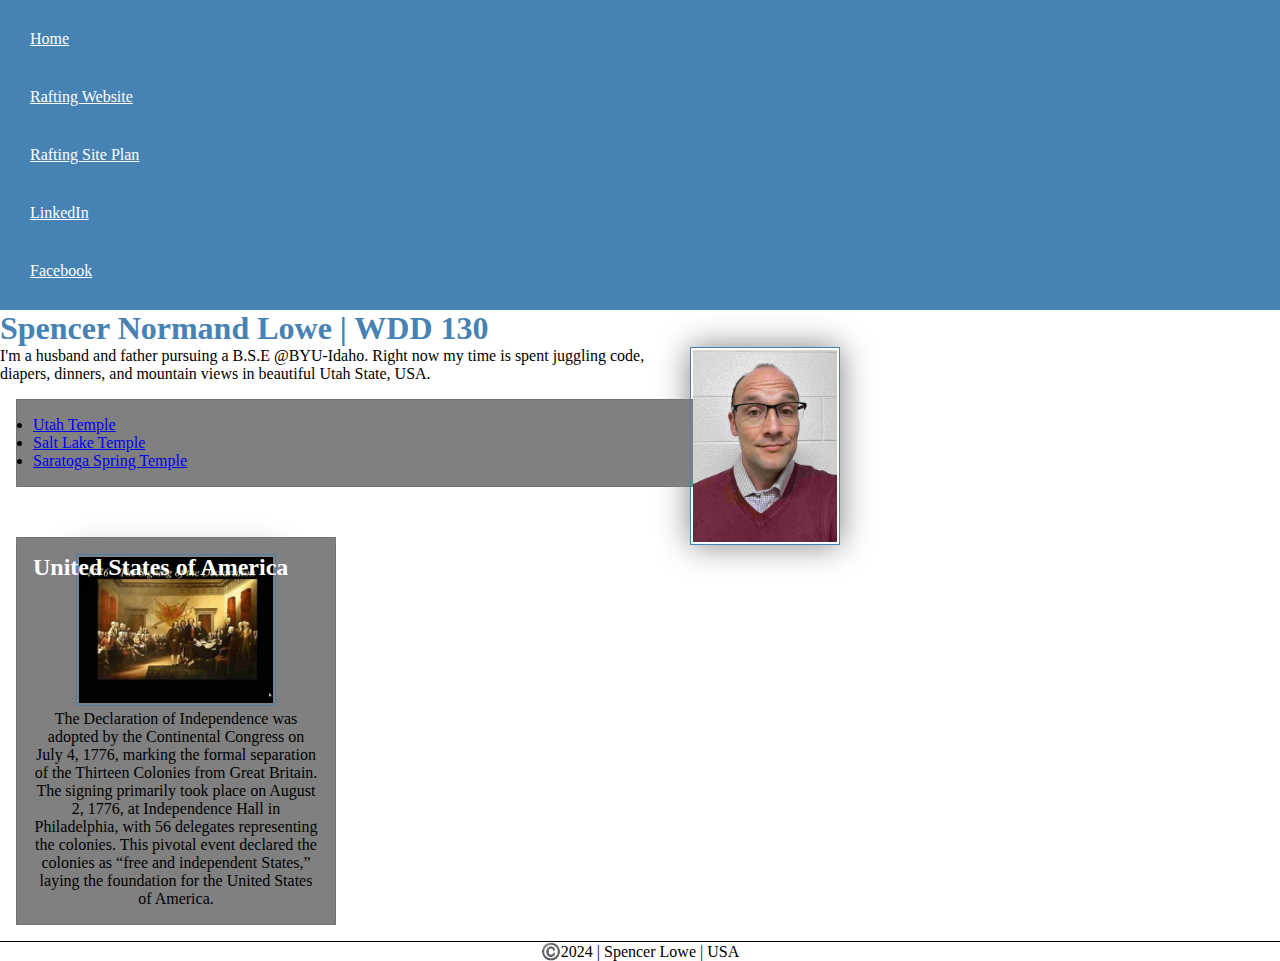
<file: index.html>
<!DOCTYPE html>
<!-- Date Last Modified 10/03/24 -->
<html lang="en-US"> 
    <head>
        <meta charset="UTF-8">
        <meta name="viewport" content="width=device-width, initial-scale=1.0">
        <title>Spencer Normand Lowe | WDD 130</title>
        <link rel="stylesheet" href="styles/styles.css">
        <meta name="description" content="This is a landing page for my WDD130 class at BYU-I. It is my hope that you enjoy your time here.">
        <meta name="author" content="Spencer Lowe">
    </head>
    <body>
        <header>
            <nav>
                <a href="#">Home</a>
                <a href="wwr/">Rafting Website</a>
                <a href="wwr/site-plan-rafting.html">Rafting Site Plan</a>
                <a href="https://linkedin.com/in/spencerlowe87" target="_blank">LinkedIn</a>
                <a href="https://facebook.com/walkingsaltine" target="_blank">Facebook</a>
            </nav> 
        </header>
        <main>
            <h1>Spencer Normand Lowe | WDD 130</h1>
            <img src="images/profile.jpeg" alt="Spencer Normand Lowe" width="200">
            <p>I'm a husband and father pursuing a B.S.E @BYU-Idaho. Right now my time is spent juggling code, diapers, dinners, and mountain views in beautiful Utah State, USA.</p>
            <ul class="box">
                <li><a href="https://www.churchofjesuschrist.org/temples/details/provo-utah-temple" target="_blank">Utah Temple</a></li>
                <li><a href="https://www.churchofjesuschrist.org/temples/details/salt-lake-temple" target="_blank">Salt Lake Temple</a></li>
                <li><a href="https://www.churchofjesuschrist.org/temples/details/saratoga-springs-utah-temple" target="_blank">Saratoga Spring Temple</a></li>
            </ul>
            <br>
        </main>
        <aside class="box">
            <h2>United States of America</h2>
            <img src ="images/usarep.jpg" alt="An image of the Declaration of Independence, a symbol of America.">
            <p>The Declaration of Independence was adopted by the Continental Congress on July 4, 1776, marking the formal separation of the Thirteen Colonies from Great Britain. The signing primarily took place on August 2, 1776, at Independence Hall in Philadelphia, with 56 delegates representing the colonies. This pivotal event declared the colonies as “free and independent States,” laying the foundation for the United States of America.</p>
        </aside>
        <footer>
            <p>©️2024 | Spencer Lowe | USA</p>
        </footer>
    </body>
    </html>
</file>
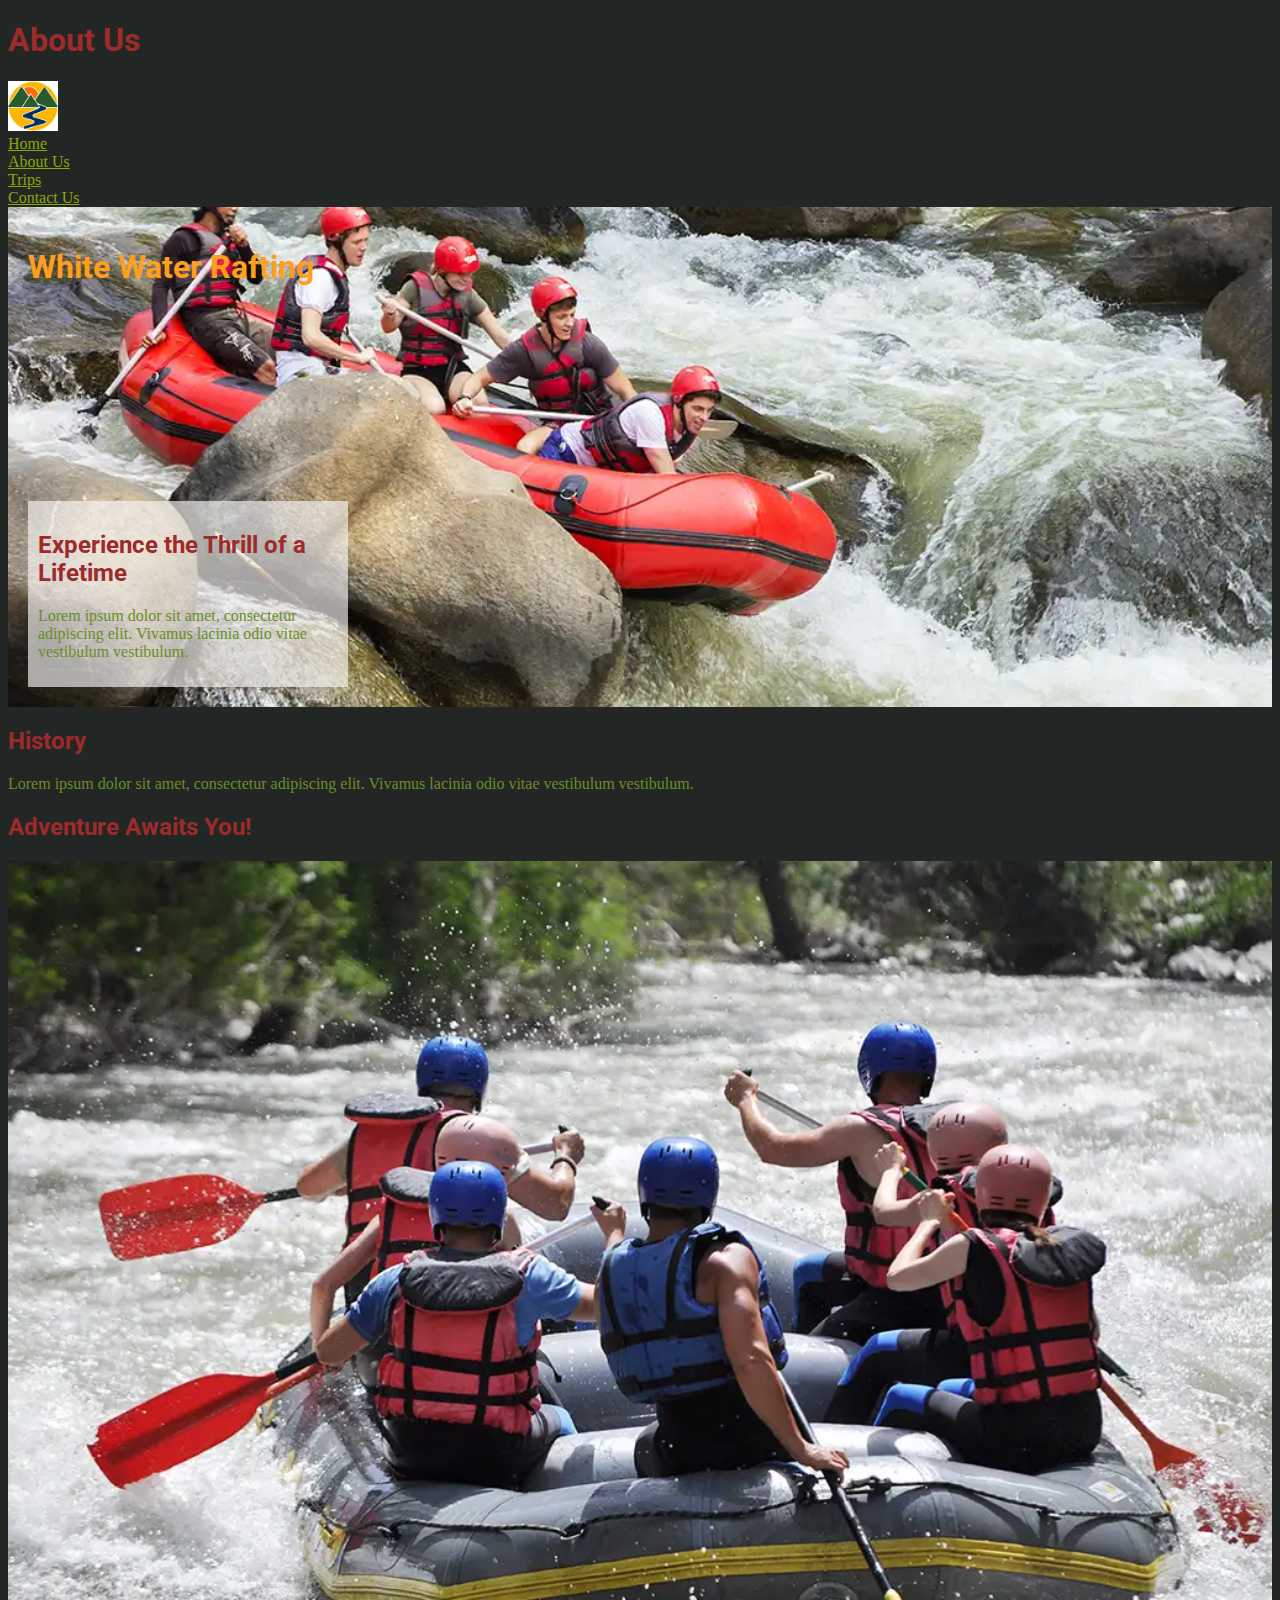
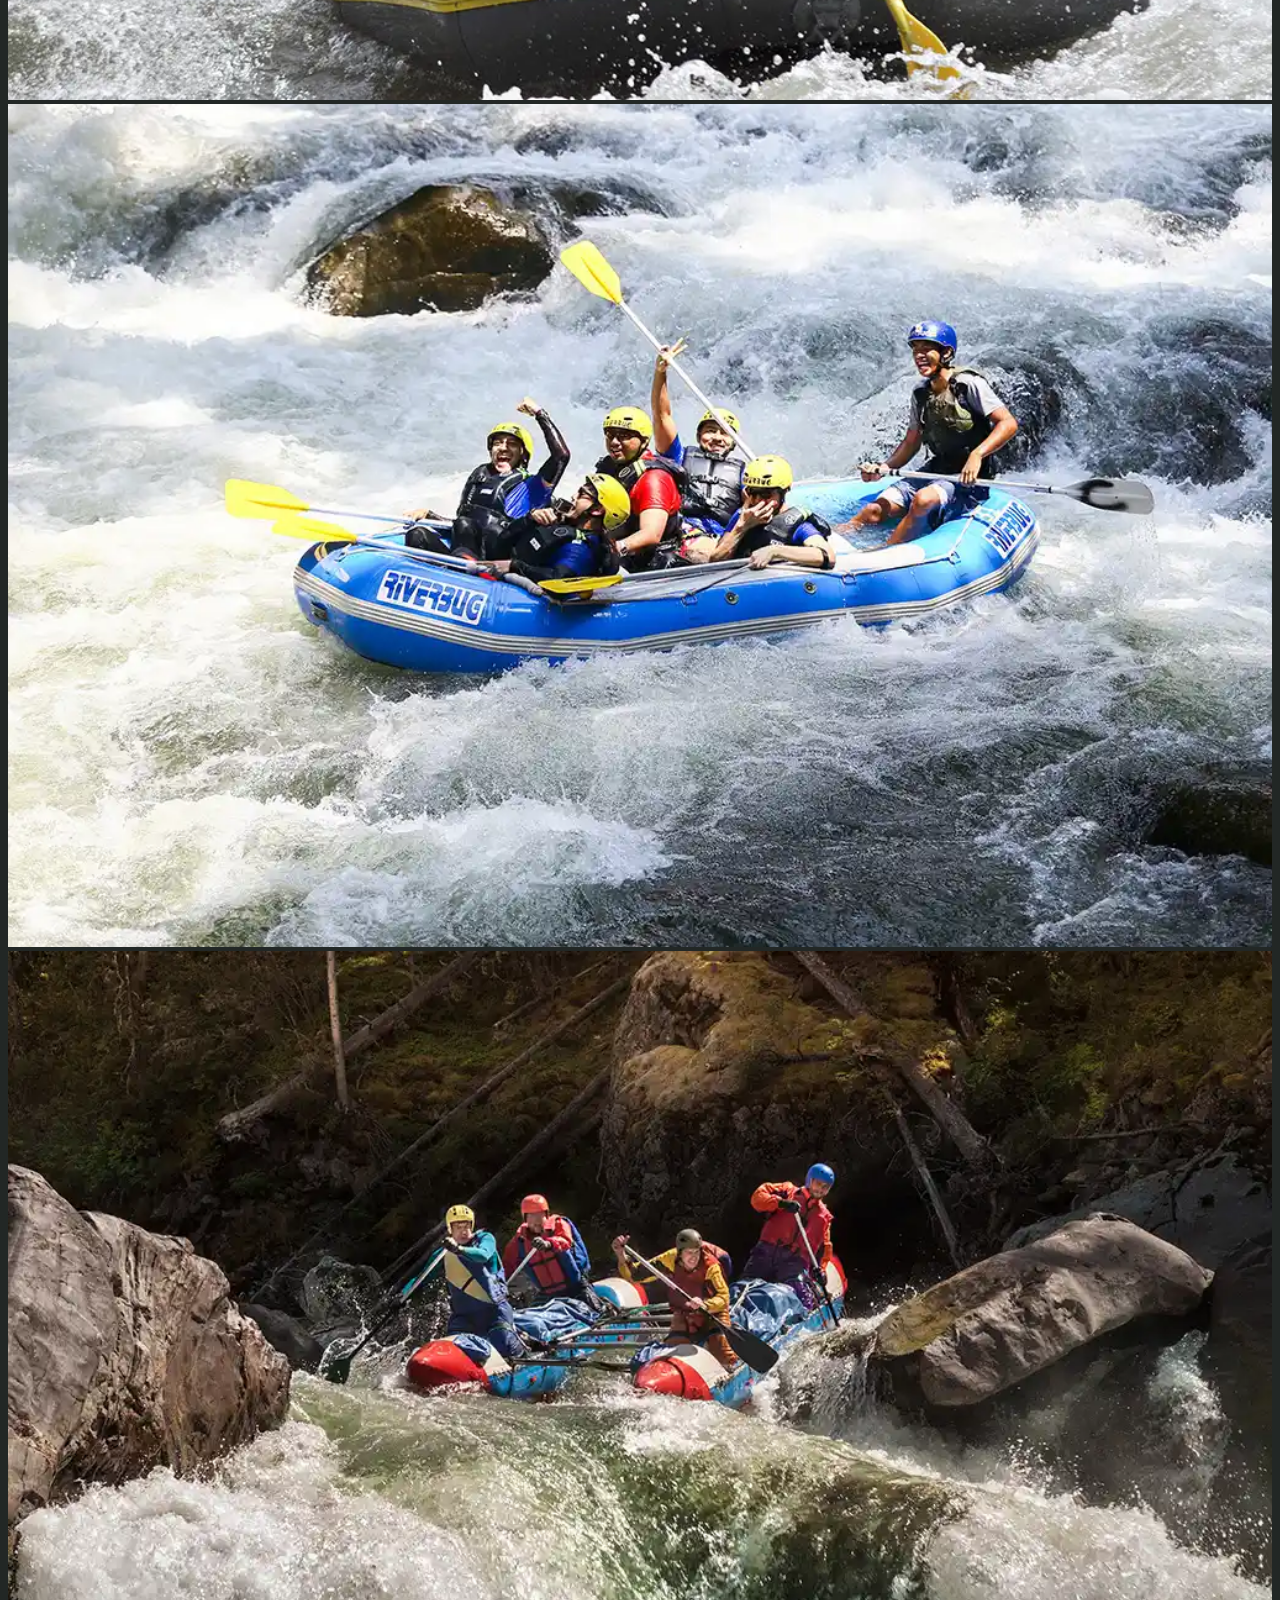
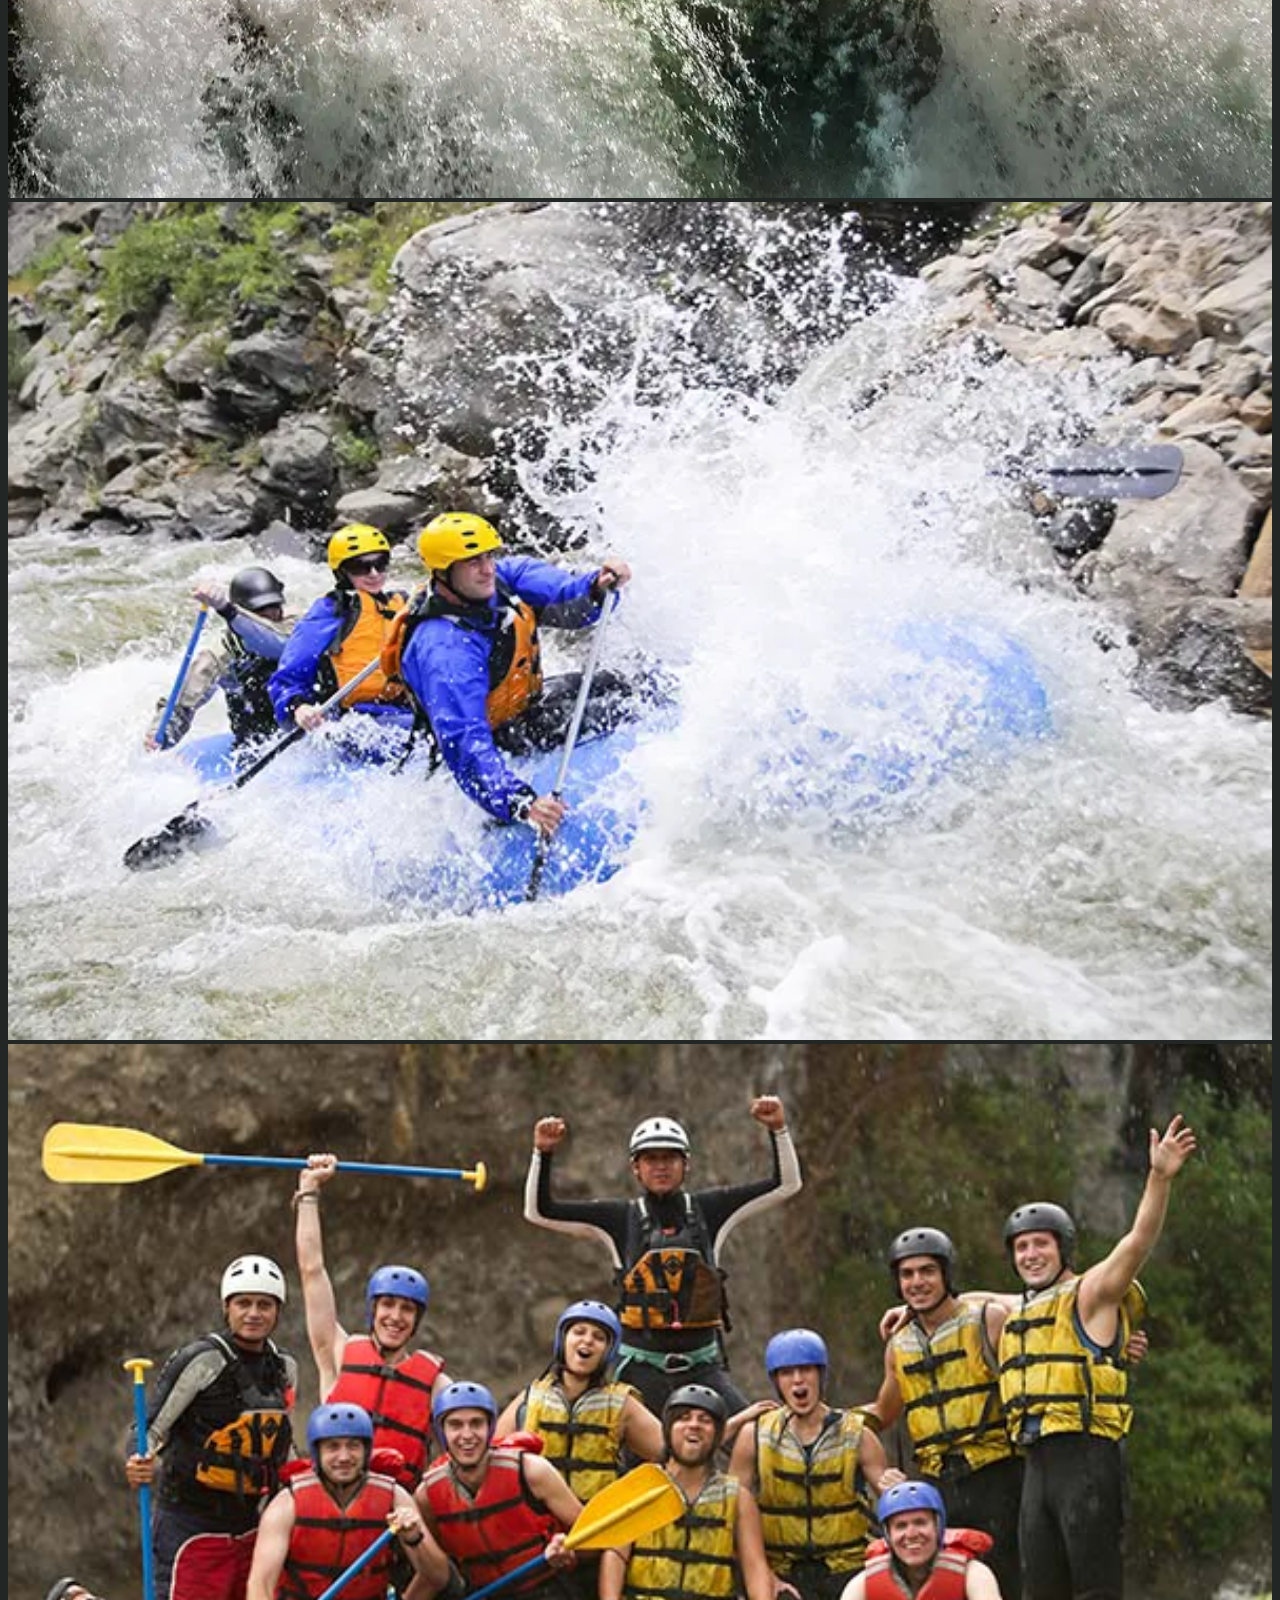
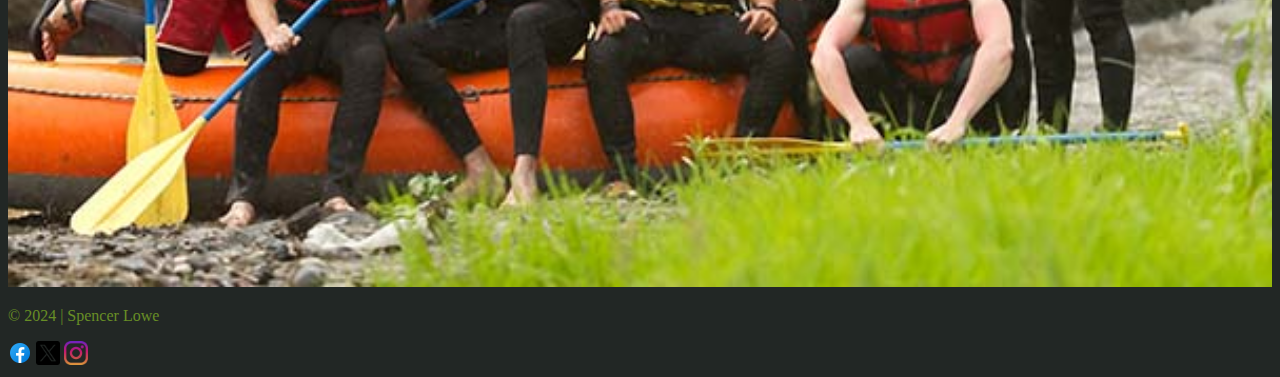
<file: wwr/about.html>
<!DOCTYPE html>
<html lang="en">
<head>
    <meta charset="UTF-8">
    <meta name="viewport" content="width=device-width, initial-scale=1.0">
    <title>About</title>
    <link rel="stylesheet" href="styles/rafting.css">
    <meta name="description" content="Learn more about our white water rafting adventures and the history of our company.">
    <meta name="author" content="Spencer Lowe">
    <link rel="preconnect" href="https://fonts.googleapis.com">
    <link rel="preconnect" href="https://fonts.gstatic.com" crossorigin>
    <link href="https://fonts.googleapis.com/css2?family=Roboto:wght@400;700&display=swap" rel="stylesheet">
</head>
<body>
    <header>
        <h1>About Us</h1>
        <nav>
            <img src="images/logo.png" alt="Company Logo">
            <ul>
                <li><a href="index.html">Home</a></li>
                <li><a href="about.html">About Us</a></li>
                <li><a href="trips.html">Trips</a></li>
                <li><a href="contact.html">Contact Us</a></li>
            </ul>
        </nav>
    </header>
    <main>
        <div class="hero">
            <img src="images/hero.webp" alt="Hero Image">
            <h1>White Water Rafting</h1>
            <article>
                <h2>Experience the Thrill of a Lifetime</h2>
                <p>Lorem ipsum dolor sit amet, consectetur adipiscing elit. Vivamus lacinia odio vitae vestibulum vestibulum.</p>
            </article>
        </div>
        <section>
            <h2>History</h2>
            <p>Lorem ipsum dolor sit amet, consectetur adipiscing elit. Vivamus lacinia odio vitae vestibulum vestibulum.</p>
        </section>
        <section>
            <h2>Adventure Awaits You!</h2>
            <img src="images/adventure1.webp" alt="Adventure Image 1">
            <img src="images/adventure2.webp" alt="Adventure Image 2">
            <img src="images/adventure3.webp" alt="Adventure Image 3">
            <img src="images/adventure4.webp" alt="Adventure Image 4">
            <img src="images/adventure5.jpg" alt="Adventure Image 5">
        </section>
    </main>
    <footer>
        <p>&copy; 2024 | Spencer Lowe</p>
        <div>
            <a href="https://www.facebook.com" target="_blank" class="no-underline">
                <img src="images/facebook-icon.png" alt="Facebook">
            </a>
            <a href="https://www.X.com" target="_blank" class="no-underline">
                <img src="images/twitter-icon.png" alt="X">
            </a>
            <a href="https://www.instagram.com" target="_blank" class="no-underline">
                <img src="images/instagram-icon.png" alt="Instagram">
            </a>
        </div>
    </footer>
</body>
</html>
</file>
<file: styles/styles.css>
*{
    margin: 0;
    padding: 0;
    box-sizing: border-box;
}

:root {
    --color-white: #fff;
    --color-black: #000;
}

nav {
    background-color : steelblue;
    padding: 10px; 
}
nav a {
    color: var(--color-white);
    display: block;
    padding: 20px;
}

h1 {
    color: steelblue;
}

img {
    width: 150px;
    height: auto;
    border: 1px solid steelblue;
    padding: 2px;
    box-shadow: 0 0 30px grey;
}

p {
    padding: 10px;
}

main {
    max-width: 840px;
}

aside {
    width: 20rem;
    text-align: center;
    position: relative;
}

aside img {
    width: 200px;
    height: auto;
}
aside h2 {
    color: white;
    position: absolute;
}

main img {
    float: right;
    width: 150px;
    height: auto;
    margin: 0 0 1rem 1rem;
}

p { 
    padding: 0;
}

footer {
    margin-top: 15px;
    border-top: 1px solid var(--color-black);
    text-align: center;
}


/* Class Selectors */

.box {
    margin: 1rem;
    padding: 1rem;
    border: 1px solid rgba(0,0,0,.1);
    background-color: grey;
    color: var(--color-black);
}
</file>
<file: wwr/styles/rafting.css>
:root {
    --primary-color: #9e2a2b;
    --secondary-color: #ff9f1c;
    --accent-color: #8ea604;
    --background-color: #222725;
    --text-color: #688e26;
}

.container {
    max-width: 1200px;
    margin: 0 auto;
    padding: 0 15px;
}

body {
    background-color: var(--background-color);
    color: var(--text-color);
}

h1, h2, h3, h4, h5, h6 {
    color: var(--primary-color);
    font-family: 'Roboto', 'Montserrat', sans-serif;
}

a {
    color: var(--accent-color);
}

.no-underline {
    text-decoration: none;
}

a.no-underline img {
    width: 24px;
    height: 24px;
}

button {
    background-color: var(--secondary-color);
    color: var(--background-color);
}

.hero {
    position: relative;
    width: 100%;
    height: 500px; 
    overflow: hidden;
}

.hero img {
    width: 100%;
    height: 100%;
    object-fit: cover;
}

.hero h1 {
    position: absolute;
    top: 20px;
    left: 20px;
    color: var(--secondary-color);
}

.hero article {
    position: absolute;
    bottom: 20px;
    left: 20px;
    background-color: rgba(246, 245, 245, 0.66); 
    color: var(--text-color);
    padding: 10px;
    max-width: 300px; 
}

img {
    width: 100%;
    height: auto;
}

img[alt="Company Logo"] {
    width: 50px;
    height: 50px;
}

.hero article img {
    float: right;
    margin-left: 10px;
}

nav ul {
    list-style-type: none;
    padding: 0;
    margin: 0;
}
</file>
